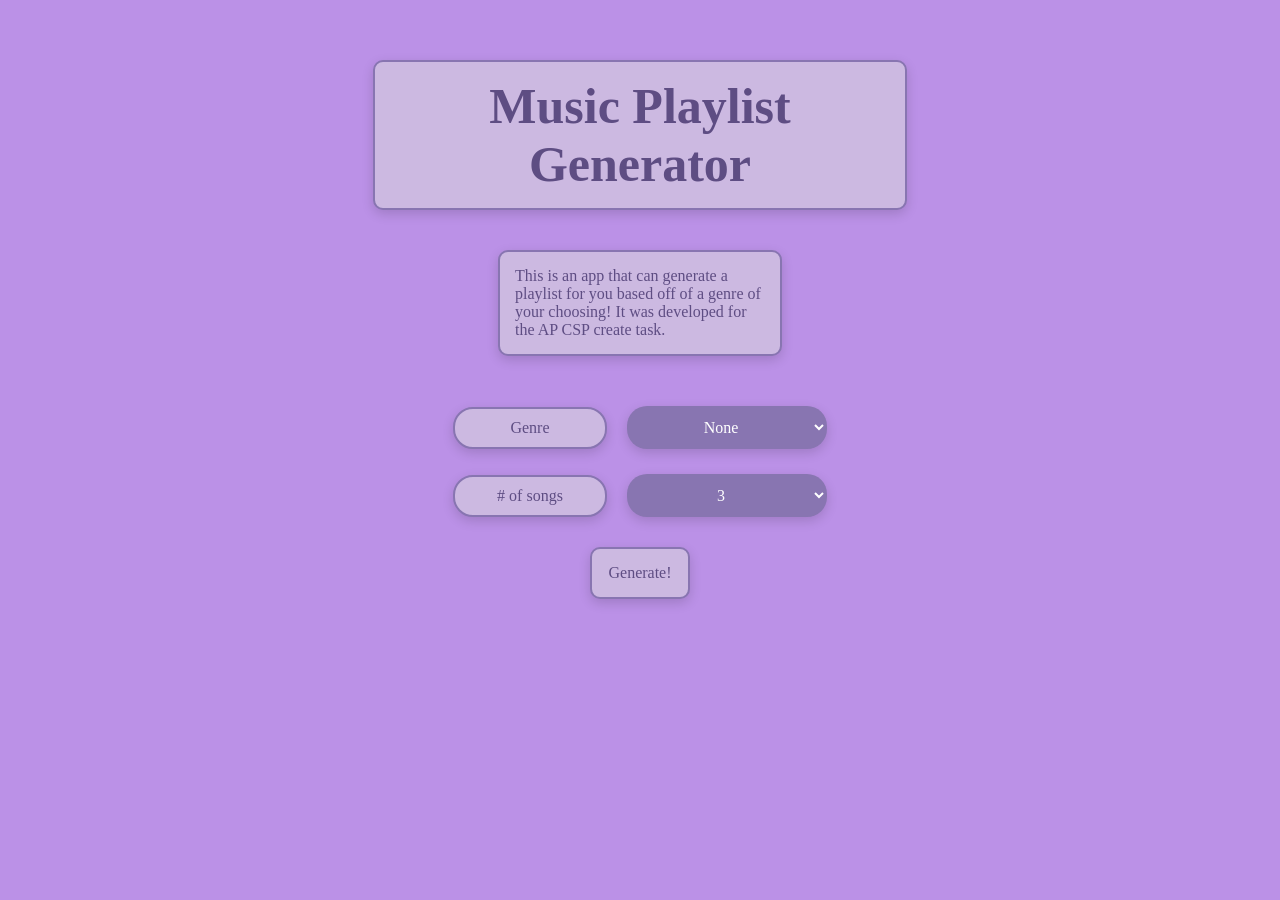
<file: index.html>
<!DOCTYPE html>

<html lang="en">

<head>
    <meta charset="UTF-8">
    <meta name="viewport" content="width=device-width, initial-scale=1.0">
    <title>Music Playlist Generator</title>
    <link rel="stylesheet" href="./styles.css">
</head>

<body>
    <h1>Music Playlist Generator</h1>

    <p id="app-description">
        This is an app that can generate a playlist for you based off of a genre of your choosing!
        It was developed for the AP CSP create task.
    </p>

    <div class="input-row">
        <label class="input-label">Genre</label>
        <select class="input-dropdown" id="genreDropdown">
            <option value="none">None</option>
            <option value="alt-rock">Alt Rock</option>
            <option value="cantopop">Cantopop</option>
            <option value="chicago-house">Chicago House</option>
            <option value="detroit-techno">Detroit Techno</option>
            <option value="drum-and-bass">Drum and Bass</option>
            <option value="french">French</option>
            <option value="iranian">Iranian</option>
            <option value="mandopop">Mandopop</option>
            <option value="metal-misc">Metal (Misc)</option>
            <option value="minimal-techno">Minimal Techno</option>
            <option value="pagode">Pagode</option>
            <option value="philippines-opm">Philippines OPM</option>
            <option value="post-dubstep">Post Dubstep</option>
            <option value="progressive-house">Progressive House</option>
            <option value="show-tunes">Show Tunes</option>
            <option value="singer-songwriter">Singer-Songwriter</option>
            <option value="soundtracks">Soundtracks</option>
            <option value="synth-pop">Synth Pop</option>
            <option value="trip-hop">Trip Hop</option>
            <option value="world-music">World Music</option>
        </select>
    </div>

    <div class="input-row">
        <label class="input-label"># of songs</label>
        <select class="input-dropdown" id="songNumberDropdown">
            <option value=1>1</option>
            <option value=2>2</option>
            <option value=3>3</option>
            <option value=4>4</option>
            <option value=5>5</option>
            <option value=6>6</option>
            <option value=7>7</option>
            <option value=8>8</option>
            <option value=9>9</option>
            <option value=10>10</option>
        </select>
    </div>


    <button id="generatePlaylistButton">
        Generate!
    </button>


    <script src="./script.js"></script>
</body>

</html>
</file>
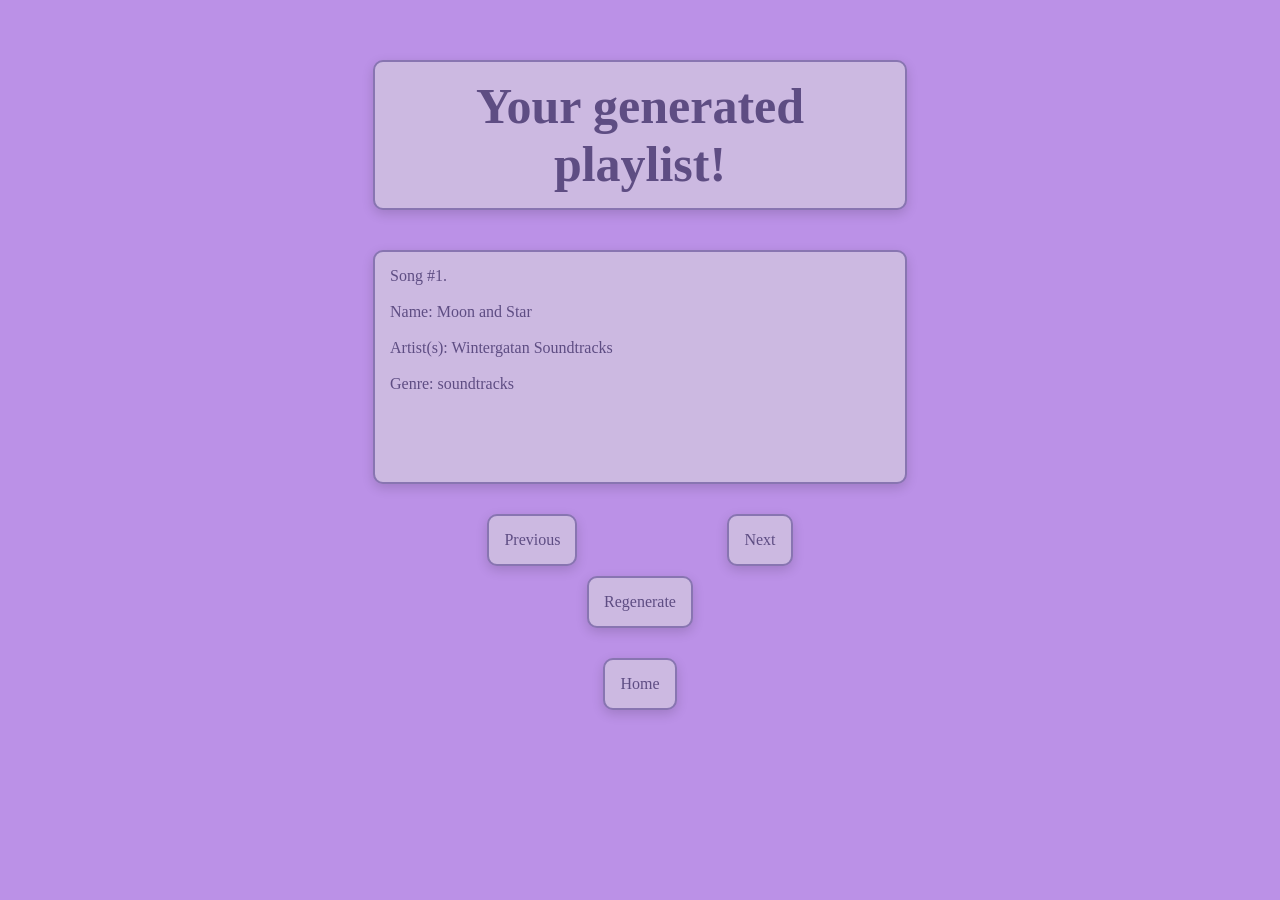
<file: playlist-screen.html>
<!DOCTYPE html>

<html>

    <head>
        <meta charset="UTF-8">
        <meta name="viewport" content="width=device-width, initial-scale=1.0">
        <title>Music Playlist Generator</title>
        <link rel="stylesheet" href="./styles.css">
    </head>

    <body>
        <h1>Your generated playlist!</h1>
        <p id="songOutput"></p>

        <div class="button-container">

            <button id="previousSongButton">Previous</button>

            <button id="nextSongButton">Next</button>

        </div>

        <button id="regeneratePlaylistButton">Regenerate</button>

        <button id="homeButton">Home</button>

        <script src="./script.js"></script>
    </body>

</html>
</file>
<file: styles.css>
body {
    margin: 0;
    background-size: cover;
    background-position: center;
    background-repeat: no-repeat;
    background-color: rgb(187, 145, 231);
}

h1, p, button {
    display: block;
    color: rgb(94, 77, 131);
    background-color: rgb(204, 185, 225);
    margin: auto;
    margin-top: 30px;
    margin-bottom: 30px;
    padding: 15px;
    border: 2px solid rgb(136, 117, 177);
}

h1, p, button, select, label {
    box-shadow: 0 4px 12px rgba(0, 0, 0, 0.15);
}

button, select{
    transition: all 0.2s ease;
    text-align: center;
}

button:hover, select:hover {
    transform: translateY(-4px);
    box-shadow: 0 8px 20px rgba(0, 0, 0, 0.2);
}

h1 {
    text-align: center;
    width: 500px;
    font-size: 50px;
    margin-top: 60px;
    margin-bottom: 40px;
}

#previousSongButton, #nextSongButton {
    display: inline;
    margin: 0px;
    margin-bottom: -20px;
}

#songOutput {
    width: 500px;
    height: 200px;
    white-space: pre-line;
}

#app-description {
    width: 250px;
    margin-bottom: 50px;
}

#generatePlaylistButton {
    width: 100px;
}

* {
    border-radius: 10px;
    font-family: "garamond", serif;
    font-size: 16px;
}

.input-row {
    display: flex;
    align-items: center;
    justify-content: center;
    gap: 20px;
    margin: 25px 0;
}

.button-container {
  display: flex;
  justify-content: center; /* centers horizontally */
  gap: 150px; /* space between buttons */
}

.input-label {
    background-color: rgb(204, 185, 225);
    color: rgb(94, 77, 131);
    padding: 10px 15px;
    border: 2px solid rgb(136, 117, 177);
    border-radius: 20px;
    width: 120px;
    text-align: center;
}

.input-dropdown {
    background-color: rgb(136, 117, 177);
    color: white;
    padding: 12px;
    border: none;
    border-radius: 20px;
    width: 200px;
}
</file>
